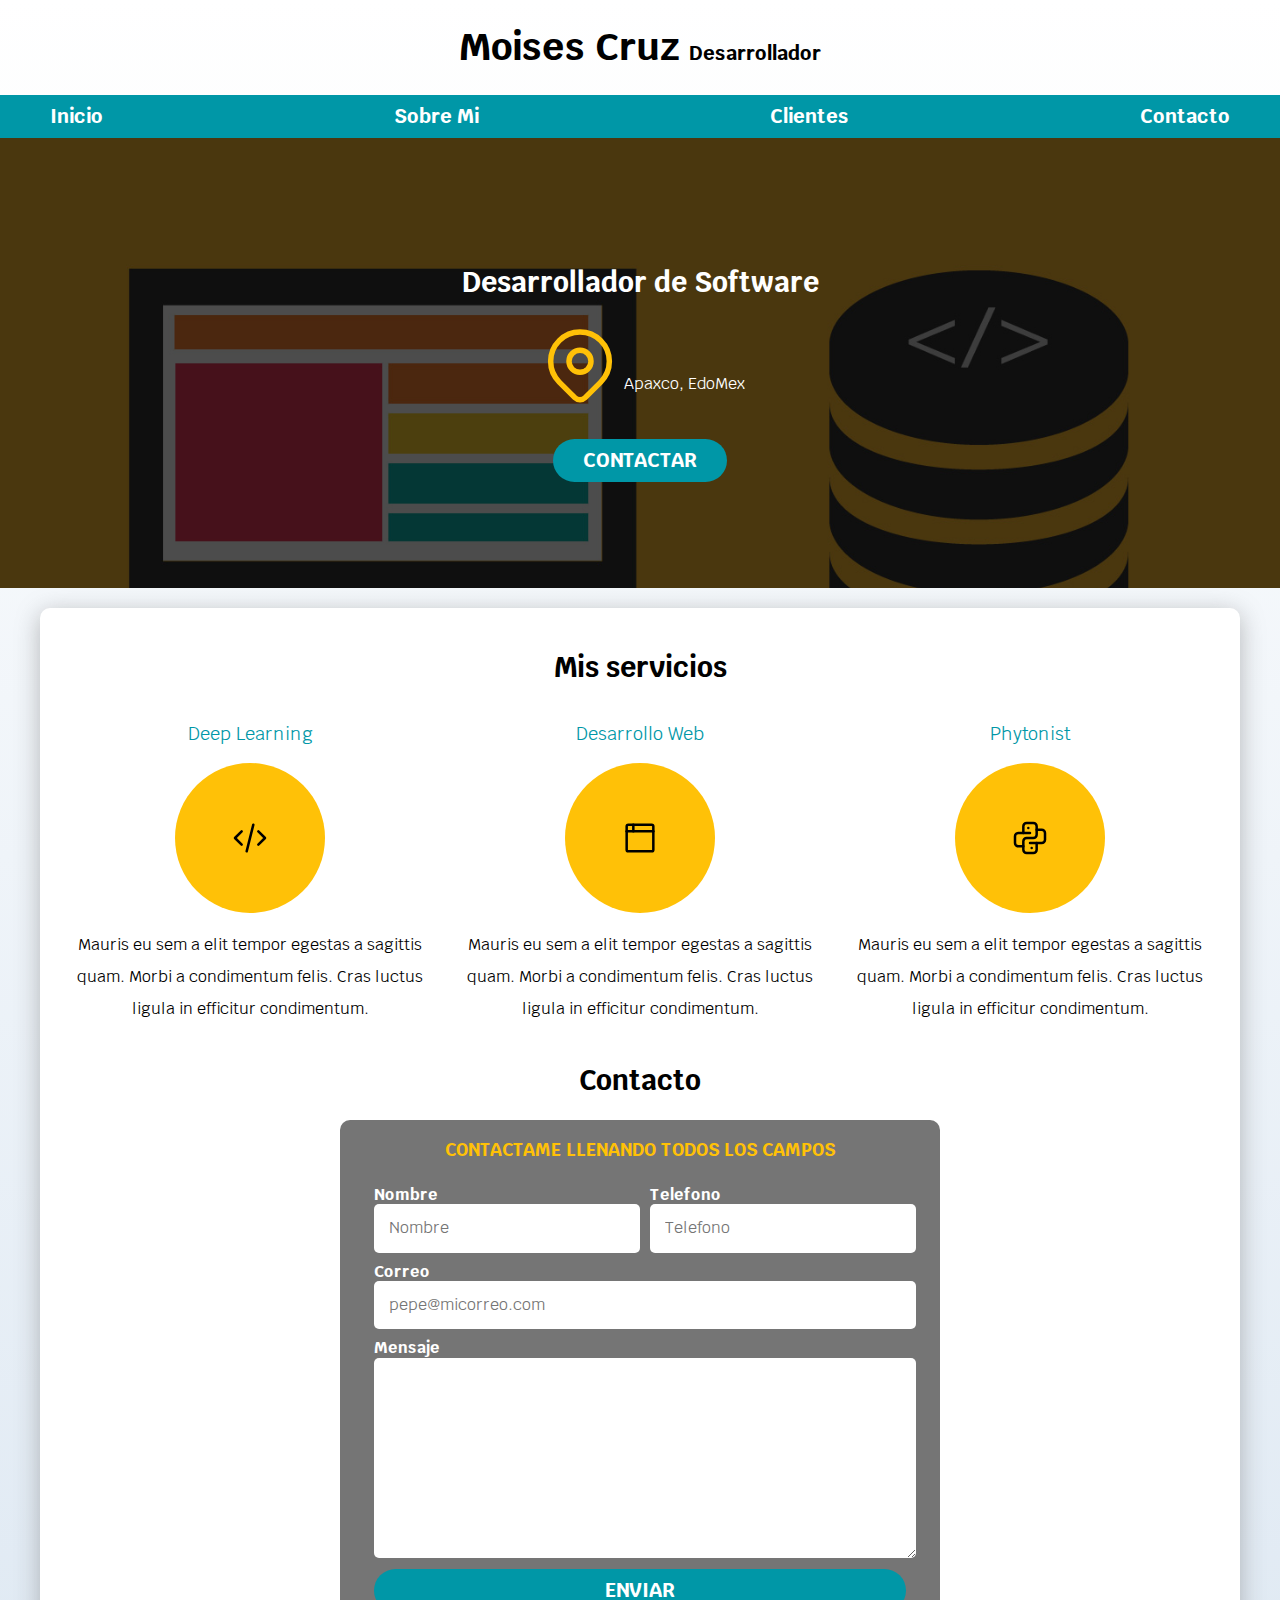
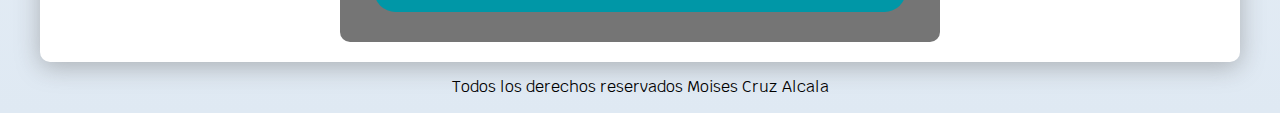
<file: index.html>
<!DOCTYPE html>
<html lang="en">
<head>
    <meta charset="UTF-8">
    <meta http-equiv="X-UA-Compatible" content="IE=edge">
    <meta name="viewport" content="width=device-width, initial-scale=1.0">
    <title>Desarrollador en Ascenso</title>
    <link rel="preload" href="css/normalize.css" as="stylesheet">
    <link rel="stylesheet" href="css/normalize.css" as="style">
    <link rel="preconnect" href="https://fonts.gstatic.com">
    <link href="https://fonts.googleapis.com/css2?family=Krub:wght@400;700&display=swap" rel="stylesheet">
    <link rel="preload" href="css/styles.css" as="stylesheet">
    <link href="css/styles.css" rel="stylesheet">
    

</head>
<body>
    <header>
        <h1 class="titulo">Moises Cruz <span>Desarrollador</span></h1>
    </header>
    <div class="nav-bg">
        <nav class="navegacion-principal contenedor">
            <a href="#">Inicio</a>
            <a href="#">Sobre Mi</a>
            <a href="#">Clientes</a>
            <a href="#">Contacto</a>
        </nav>
    </div>  
    <section class="hero">
        <div class="contenido-hero">        
            <h2>Desarrollador de Software</h2>
            <div class="ubicacion">
                <svg xmlns="http://www.w3.org/2000/svg" class="icon icon-tabler icon-tabler-map-pin" width="88" height="88" viewBox="0 0 24 24" stroke-width="1.5" stroke="#FFC107" fill="none" stroke-linecap="round" stroke-linejoin="round">
                    <path stroke="none" d="M0 0h24v24H0z" fill="none"/>
                    <circle cx="12" cy="11" r="3" />
                    <path d="M17.657 16.657l-4.243 4.243a2 2 0 0 1 -2.827 0l-4.244 -4.243a8 8 0 1 1 11.314 0z" />
                </svg>
                <p>Apaxco, EdoMex</p>
            </div>
            <a class="boton" href="#">Contactar</a>
        </div> <!-- end .contenido-hero-->
    </section>
    
    <main class="contenedor sombra">
        <h2>Mis servicios</h2>

        <div class="servicios">
            <section class="servicio">
                <h3>Deep Learning</h3>
                <div class="iconos">
                    <svg xmlns="http://www.w3.org/2000/svg" class="icon icon-tabler icon-tabler-code" width="40" height="40" viewBox="0 0 24 24" stroke-width="1.5" stroke="#000000" fill="none" stroke-linecap="round" stroke-linejoin="round">
                        <path stroke="none" d="M0 0h24v24H0z" fill="none"/>
                        <polyline points="7 8 3 12 7 16" />
                        <polyline points="17 8 21 12 17 16" />
                        <line x1="14" y1="4" x2="10" y2="20" />
                    </svg>
                </div>
                <p>Mauris eu sem a elit tempor egestas a sagittis quam. Morbi a condimentum felis. Cras luctus ligula in efficitur condimentum.</p>
            </section>

            <section class="servicio">
                <h3>Desarrollo Web</h3>
                <div class="iconos">
                    <svg xmlns="http://www.w3.org/2000/svg" class="icon icon-tabler icon-tabler-browser" width="40" height="40" viewBox="0 0 24 24" stroke-width="1.5" stroke="#000000" fill="none" stroke-linecap="round" stroke-linejoin="round">
                        <path stroke="none" d="M0 0h24v24H0z" fill="none"/>
                        <rect x="4" y="4" width="16" height="16" rx="1" />
                        <line x1="4" y1="8" x2="20" y2="8" />
                        <line x1="8" y1="4" x2="8" y2="8" />
                    </svg>
                </div>
                <p>Mauris eu sem a elit tempor egestas a sagittis quam. Morbi a condimentum felis. Cras luctus ligula in efficitur condimentum.</p>
            </section>

            <section class="servicio">
                <h3>Phytonist</h3>
                <div class="iconos">
                    <svg xmlns="http://www.w3.org/2000/svg" class="icon icon-tabler icon-tabler-brand-python" width="40" height="40" viewBox="0 0 24 24" stroke-width="1.5" stroke="#000000" fill="none" stroke-linecap="round" stroke-linejoin="round">
                        <path stroke="none" d="M0 0h24v24H0z" fill="none"/>
                        <path d="M12 9h-7a2 2 0 0 0 -2 2v4a2 2 0 0 0 2 2h3" />
                        <path d="M12 15h7a2 2 0 0 0 2 -2v-4a2 2 0 0 0 -2 -2h-3" />
                        <path d="M8 9v-4a2 2 0 0 1 2 -2h4a2 2 0 0 1 2 2v5a2 2 0 0 1 -2 2h-4a2 2 0 0 0 -2 2v5a2 2 0 0 0 2 2h4a2 2 0 0 0 2 -2v-4" />
                        <line x1="11" y1="6" x2="11" y2="6.01" />
                        <line x1="13" y1="18" x2="13" y2="18.01" />
                    </svg>
                </div>
                <p>Mauris eu sem a elit tempor egestas a sagittis quam. Morbi a condimentum felis. Cras luctus ligula in efficitur condimentum.</p>
            </section>
        </div>

        <section>
            <h2>Contacto</h2>

            <form class="formulario">
                <fieldset>
                    <legend>Contactame llenando todos los campos</legend>
                    <div class="contenedor-campos">
                        <div class="campo">
                            <label>Nombre</label>
                            <input class="input-text" type="text" placeholder="Nombre">
                        </div>

                        <div class="campo">
                            <label>Telefono</label>
                            <input class="input-text" type="tel" placeholder="Telefono">
                        </div>

                        <div class="campo">
                            <label>Correo</label>
                            <input class="input-text" type="email" placeholder="pepe@micorreo.com">
                        </div>

                        <div class="campo">
                            <label>Mensaje</label>
                            <textarea class="input-text"></textarea>
                        </div>  
                    </div class="alinear-derecha flex"> <!-- .contenedor-campos -->
                    <div class="enviar w-sm-100">
                        <input class="boton" type="submit" value="Enviar">
                    </div>

                </fieldset>
            </form>

        </section>
    </main>
    <footer class="footer">
    <p>Todos los derechos reservados Moises Cruz Alcala</p>
    </footer>

</body>
</html>
</file>
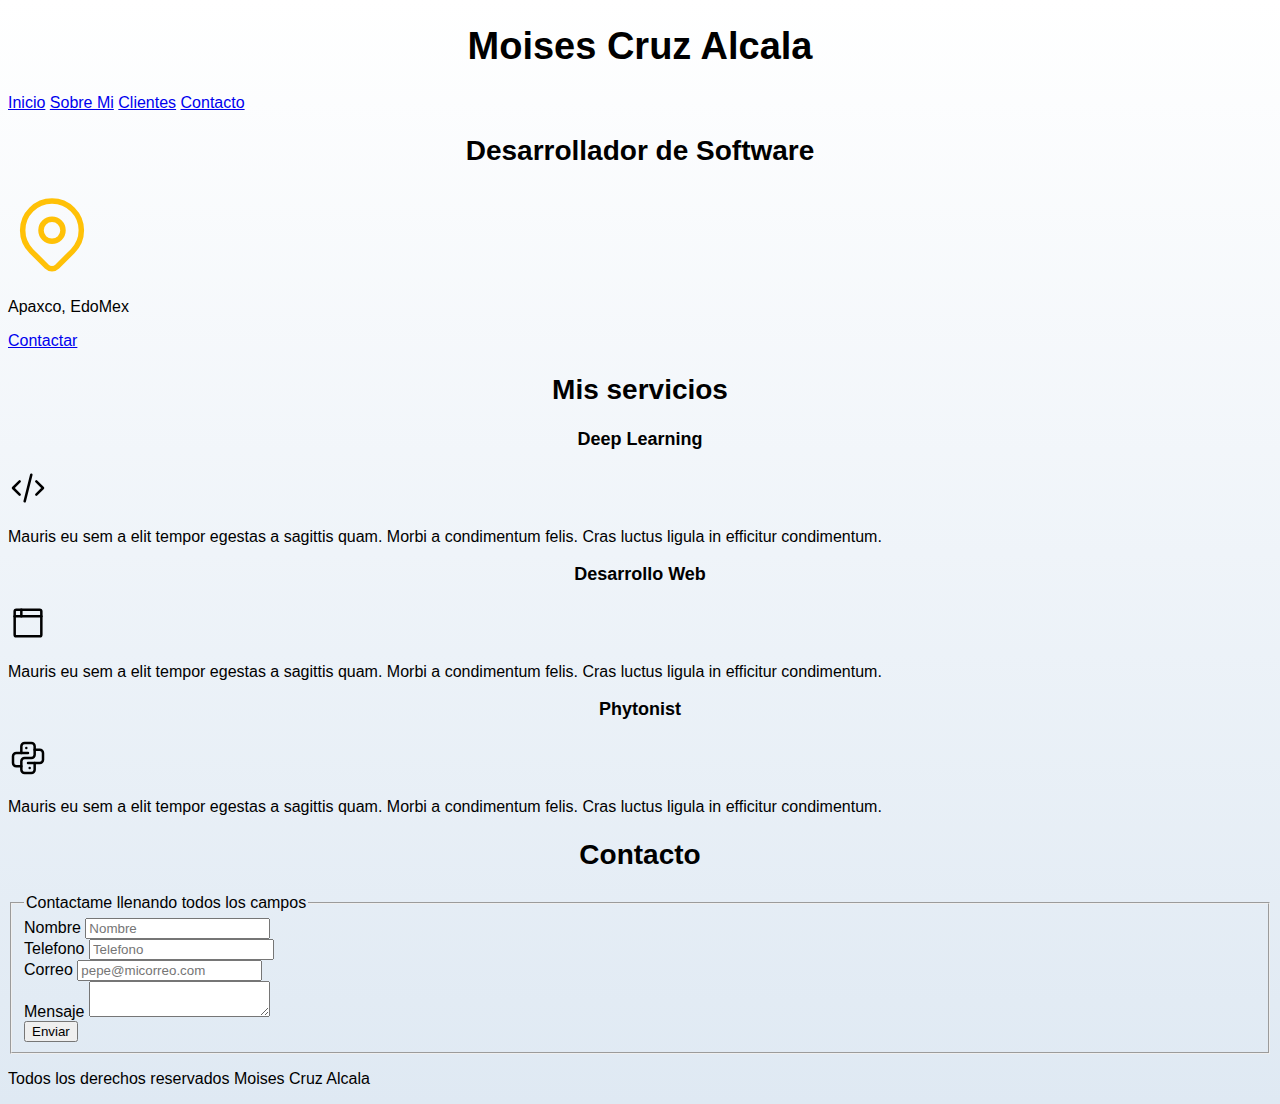
<file: nosotros.html>
<!DOCTYPE html>
<html lang="en">
<head>
    <meta charset="UTF-8">
    <meta http-equiv="X-UA-Compatible" content="IE=edge">
    <meta name="viewport" content="width=device-width, initial-scale=1.0">
    <title>Desarrollador en Ascenso</title>
    <link rel="preload" href="css/styles.css" as="stylesheet">
    <link href="css/styles.css" rel="stylesheet">

</head>
<body>
    <header>
        <h1>Moises Cruz Alcala</h1>
    </header>
    
    <nav>
        <a href="#">Inicio</a>
        <a href="#">Sobre Mi</a>
        <a href="#">Clientes</a>
        <a href="#">Contacto</a>
    </nav>

    <section>
        <h2>Desarrollador de Software</h2>
        
        <svg xmlns="http://www.w3.org/2000/svg" class="icon icon-tabler icon-tabler-map-pin" width="88" height="88" viewBox="0 0 24 24" stroke-width="1.5" stroke="#FFC107" fill="none" stroke-linecap="round" stroke-linejoin="round">
            <path stroke="none" d="M0 0h24v24H0z" fill="none"/>
            <circle cx="12" cy="11" r="3" />
            <path d="M17.657 16.657l-4.243 4.243a2 2 0 0 1 -2.827 0l-4.244 -4.243a8 8 0 1 1 11.314 0z" />
        </svg>
        
        <p>Apaxco, EdoMex</p>

        <a href="#">Contactar</a>
    </section>
    
    <main>
        <h2>Mis servicios</h2>

        <section>
            <h3>Deep Learning</h3>
            <svg xmlns="http://www.w3.org/2000/svg" class="icon icon-tabler icon-tabler-code" width="40" height="40" viewBox="0 0 24 24" stroke-width="1.5" stroke="#000000" fill="none" stroke-linecap="round" stroke-linejoin="round">
                <path stroke="none" d="M0 0h24v24H0z" fill="none"/>
                <polyline points="7 8 3 12 7 16" />
                <polyline points="17 8 21 12 17 16" />
                <line x1="14" y1="4" x2="10" y2="20" />
            </svg>
            <p>Mauris eu sem a elit tempor egestas a sagittis quam. Morbi a condimentum felis. Cras luctus ligula in efficitur condimentum.</p>
        </section>

        <section>
            <h3>Desarrollo Web</h3>
            <svg xmlns="http://www.w3.org/2000/svg" class="icon icon-tabler icon-tabler-browser" width="40" height="40" viewBox="0 0 24 24" stroke-width="1.5" stroke="#000000" fill="none" stroke-linecap="round" stroke-linejoin="round">
                <path stroke="none" d="M0 0h24v24H0z" fill="none"/>
                <rect x="4" y="4" width="16" height="16" rx="1" />
                <line x1="4" y1="8" x2="20" y2="8" />
                <line x1="8" y1="4" x2="8" y2="8" />
            </svg>
            <p>Mauris eu sem a elit tempor egestas a sagittis quam. Morbi a condimentum felis. Cras luctus ligula in efficitur condimentum.</p>
        </section>

        <section>
            <h3>Phytonist</h3>
            <svg xmlns="http://www.w3.org/2000/svg" class="icon icon-tabler icon-tabler-brand-python" width="40" height="40" viewBox="0 0 24 24" stroke-width="1.5" stroke="#000000" fill="none" stroke-linecap="round" stroke-linejoin="round">
                <path stroke="none" d="M0 0h24v24H0z" fill="none"/>
                <path d="M12 9h-7a2 2 0 0 0 -2 2v4a2 2 0 0 0 2 2h3" />
                <path d="M12 15h7a2 2 0 0 0 2 -2v-4a2 2 0 0 0 -2 -2h-3" />
                <path d="M8 9v-4a2 2 0 0 1 2 -2h4a2 2 0 0 1 2 2v5a2 2 0 0 1 -2 2h-4a2 2 0 0 0 -2 2v5a2 2 0 0 0 2 2h4a2 2 0 0 0 2 -2v-4" />
                <line x1="11" y1="6" x2="11" y2="6.01" />
                <line x1="13" y1="18" x2="13" y2="18.01" />
            </svg>
            <p>Mauris eu sem a elit tempor egestas a sagittis quam. Morbi a condimentum felis. Cras luctus ligula in efficitur condimentum.</p>
        </section>
    </main>
    

    <section>
        <h2>Contacto</h2>

        <form>
            <fieldset>
                <legend>Contactame llenando todos los campos</legend>

                <div>
                    <label>Nombre</label>
                    <input type="text" placeholder="Nombre">
                </div>

                <div>
                    <label>Telefono</label>
                    <input type="tel" placeholder="Telefono">
                </div>

                <div>
                    <label>Correo</label>
                    <input type="email" placeholder="pepe@micorreo.com">
                </div>

                <div>
                    <label>Mensaje</label>
                    <textarea></textarea>
                </div>  

                <div>
                    <input type="submit" value="Enviar">
                </div>

            </fieldset>
        </form>

    </section>

    <footer>
    <p>Todos los derechos reservados Moises Cruz Alcala</p>
    </footer>

</body>
</html>
</file>
<file: css/styles.css>
:root {
  --blanco: #ffffff;
  --oscuro: #212121;
  --primario: #FFC107;
  --secundario: #0097A7;
  --gris: #757575;
  --grisClaro: #DFE9F3;     
}
/* Globales */
html{
  font-size: 62.5%;
  box-sizing: border-box; /*Hack para Box Model*/
  scroll-snap-type: y mandatory;
}
/*Scroll Snap*/
.servicios, .navegacion-principal, .formulario{
  scroll-snap-align: center;
  scroll-snap-stop: always;
} 

*, *:before, *:after {
  box-sizing: inherit;
}

body{
  font-size: 16px; /* 1rem = 10px*/
  font-family: 'Krub', sans-serif;
  background-image: linear-gradient(to top, var(--grisClaro) 0%, var(--blanco) 100%);
}
.contenedor{
  max-width: 120rem;
  margin: 0 auto; /*Cuando tienes 0 auto 0 auto, puedes simplemente reducirlo a la mitad*/
}

.boton {
  background-color: var(--secundario);
  color: var(--blanco);
  padding: 1rem 3rem;
  margin-top: 3rem;
  font-size: 2rem;
  text-decoration: none;
  text-transform: uppercase;
  font-weight: 700; /*bold y 700 es lo mismo*/
  border-radius: 5rem;
  width: 90%;
  text-align: center;
  border: none;
}
@media (min-width: 768px) {
    .boton {
      width: auto;
    }
}
.boton:hover {
  cursor: pointer;
}

.sombra {
  -webkit-box-shadow: 0px 5px 25px 0px rgba(112,112,112,0.48);
  -moz-box-shadow: 0px 5px 25px 0px rgba(112,112,112,0.48);
  box-shadow: 0px 5px 25px 0px rgba(112,112,112,0.48);
  background-color: var(--blanco);
  padding: 2rem;
  border-radius: 1rem;
}

/* Tipografia */
h1 {
  font-size: 3.8rem;
}
h2 {
  font-size: 2.8rem;
}
h3 {
  font-size: 1.8rem;
}
h1, h2, h3 {
  text-align: center;
}

/* Titulos */
.titulo span {
  font-size: 2rem;
}
/* Utilidades */
.w-sm-100{
  width: 100%;
}
@media (min-width: 768px) {
    .w-sm-100 {
      width: auto;
    }
}
.flex {
  display: flex;
}
.alidear-derecha {
  justify-content: flex-end;
}

/* Navegacion Principal*/
.nav-bg {
  background-color: var(--secundario);
}
.navegacion-principal {
  display: flex;
  flex-direction: column;
}
@media (min-width: 768px) {
  .navegacion-principal{
    flex-direction: row;
    justify-content: space-between;
  }
}

.navegacion-principal a{
  display: block;
  text-align: center;
  color: var(--blanco);
  text-decoration: none;
  font-size: 2rem;
  font-weight: 700;
  padding: 1rem; 
}

.navegacion-principal a:hover{
  background-color: var(--primario);
  color: var(--oscuro);
}
/* Hero */
.hero {
  background-image: url(../img/hero.jpg);
  background-repeat: no-repeat;
  background-size: cover;
  height: 45rem;
  position: relative;
  margin-bottom: 2rem;
}
.contenido-hero{
  position: absolute;
  background-color: rgba(0,0,0, .7 ); /*Sintaxis anterior*/
  /*background-color: rgb(0,0,0 / 70%); */ /*Sintaxis nueva, pero no tiene tanto soporte para algunos navegadores*/
  width: 100%;
  height: 100%;


  display: flex;
  flex-direction: column;
  align-items: center;
  justify-content: center;

}
.contenido-hero h2,
.contenido-hero p {
  color: var(--blanco);
}
.contenido-hero .ubicacion {
  display: flex;
  align-items: flex-end;
}

/* Servicios */
@media (min-width: 768px) {
  .servicios {
    display: grid;
    grid-template-columns: repeat(3, 1fr);  /*grid: 200px 800px / 1fr 1fr 1fr; Sintaxis corta */
    column-gap: 1rem;
  }
}
.servicio{
  display: flex;
  flex-direction: column;
  align-items: center;
}
.servicio h3 {
  color: var(--secundario);
  font-weight: 400; /* Normal y 400 son lo mismo */
}
.servicio p {
  line-height: 2;
  text-align: center; 
}

.servicio .iconos {
  height: 15rem;
  width: 15rem;
  background-color: var(--primario);
  border-radius: 50%;
  display: flex;
  justify-content: center;
  align-items: center;
}

/* Contacto */
.formulario {
  background-color: var(--gris);
  width: min( 60rem, 100% ); /* Utilizar el valor mas pequeño */
  margin: 0 auto;
  padding: 2rem;
  border-radius: 1rem;
}

.formulario fieldset {
  border: none;
}
.formulario legend {
  text-align: center;
  font-size: 1.8rem;
  text-transform: uppercase;
  font-weight: 700;
  margin-bottom: 2rem;
  color: var(--primario);
}

@media (min-width: 768px) {
  .contenedor-campos {
    display: grid;
    grid-template-columns: 50% 50%;
    grid-template-rows: auto auto 20rem;
    column-gap: 1rem;
}
  .campo:nth-child(3), .campo:nth-child(4){
    grid-column: 1 / 3;
  }
}

.campo {
  margin-bottom: 1rem;
}
.campo label {
  color: var(--blanco);
  font-weight: bold;
  font-weight: .5rem;
  display: block;
}
.campo textarea {
  height: 20rem;
}

.input-text {
  width: 100%;
  border: none;
  padding: 1.5rem;
  border-radius: .5rem;
}

.enviar .boton {
  width: 100%;
}

/*Footer*/
.footer {
  text-align: center;
}
</file>
